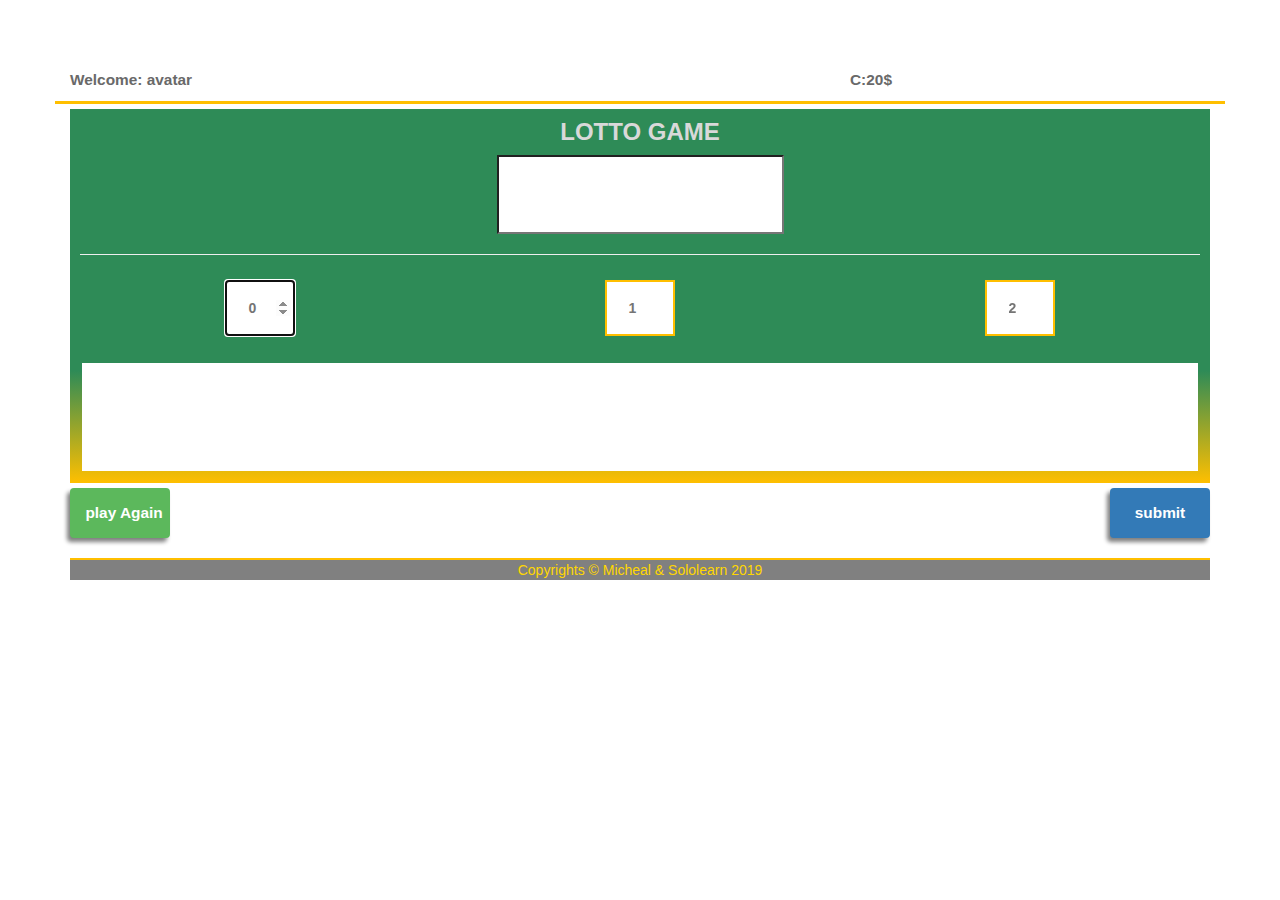
<file: index.html>
<!DOCTYPE html>
<!--
-- Code By: Micheal
-- Reviewers: Rik WitKopp
-- Appreciation: MakZo & Yoel your app drives me to create something
-- Contributor: Makzo
-- developed with mobile phone for mobile display
-- Free to advise and criticize me 
-- Thank-You for playing and Upvotes
-->


<html>
    <head>
        <title>Simple Lotto Game</title>
        <link rel="stylesheet" href="https://maxcdn.bootstrapcdn.com/bootstrap/3.3.7/css/bootstrap.min.css">
    <script src="https://ajax.googleapis.com/ajax/libs/jquery/3.2.1/jquery.min.js"></script>
    <script src="https://maxcdn.bootstrapcdn.com/bootstrap/3.3.7/js/bootstrap.min.js"></script>
		<script src="lottojs.js"></script>
		<link rel="stylesheet" href="lottocss.css" />
    </head>
    <body>
    
    <div class="container"> <!-- start of bootstrap container -->
        
        <!-- section 1 -->
        <section>         
        <div id="topsect" class="row">
            <div id="user_details" class="col-xs-8">Welcome: <p id="account"></p></div>
            <div id= "credit" class="col-xs-4">C:<p id="cid"></p>$</div>
        </div> <!-- end section one row -->
        </section>
      
     <!-- section 2 -->   
        <section id="inner_cont">
			
            <h3>LOTTO GAME</h3>
            <div id="result">
                <input  type="text" id="disp_output" readonly value=""/>
            </div>
            <hr /> 
            <div id="user_inputs" class="row button_pad">
                <div class="col-xs-4">
                    <input type="number" id="u-np1" class="" maxlength="2" placeholder="0" min="0" max="50" required autofocus />
                </div> <!-- end of input1  div -->
                <div class="col-xs-4">
                    <input type="number" id="u-np2" class=" " maxlength="2" placeholder="1" min="0" max="50" required />
                </div>  <!-- end of input2 div -->
                <div class="col-xs-4">
                    <input type="number" id="u-np3" class=" " maxlength="2" placeholder="2" min="0" max="50" required />
                </div>  <!-- end of input3 div -->
             </div>         <!-- end of input row for bootstrap -->
            
            <br />
         <div id="result_details" class="row button_pad">
                <div class="col-xs-12">
                    
                </div>
            </div> <!-- end of details display -->
        </section>   <!-- end of section2 -->
		
        
              
        <!-- section 3 and final -->  
        <section>
             <div id=" "  class="row">
                 <div id="clearbtn_div" class="col-xs-5"> 
                     <input type="button" id="clearbtn" class="btn btn-large btn-success  btn_override" value="play Again" />
                 </div>
                 <div class="col-xs-2"></div>
                 <div id="playbtn_div" class="col-xs-5"> 
                     <input type="submit"  id="playbtn" class="btn btn-large btn-primary btn_override " value="submit" />
                 </div>          
             </div> <!-- end of row -->
             
          </section> 
            
            
            <br />
            <footer>
                <div>
                   Copyrights &copy Micheal & Sololearn 2019
                </div>
            </footer>
            
    </div> <!-- end of bootstrap containers -->
    </body>
</html>

<!--
~~ updates pending ~~~~~~
~~ using modal
----- play beep sound on click
----- nav button for help
----- easy and Hard 
->
</file>
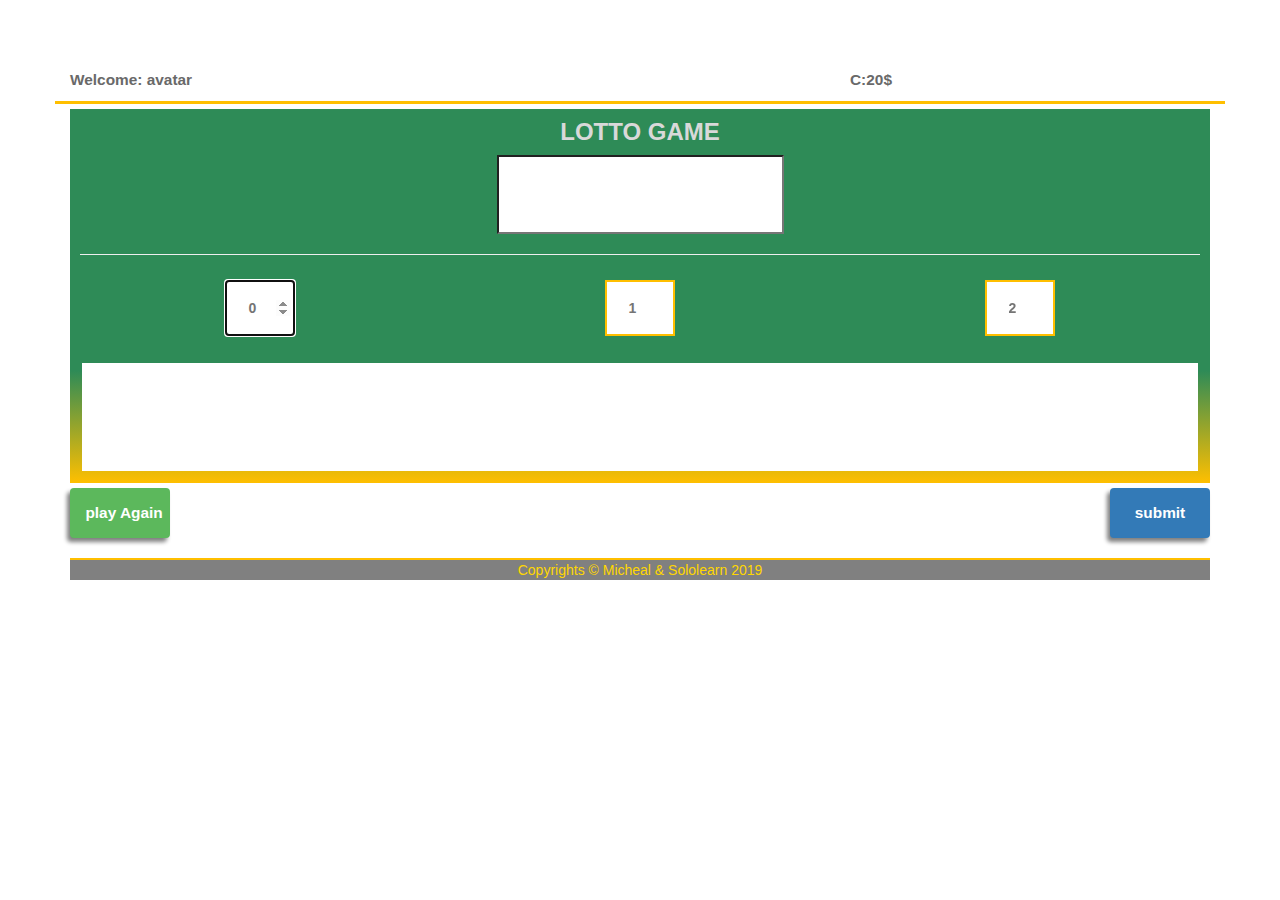
<file: lottohome.html>
<!DOCTYPE html>
<!--
-- Code By: Micheal
-- Reviewers: Rik WitKopp
-- Appreciation: MakZo & Yoel your app drives me to create something
-- Contributor: Makzo
-- developed with mobile phone for mobile display
-- Free to advise and criticize me 
-- Thank-You for playing and Upvotes
-->


<html>
    <head>
        <title>Simple Lotto Game</title>
        <link rel="stylesheet" href="https://maxcdn.bootstrapcdn.com/bootstrap/3.3.7/css/bootstrap.min.css">
    <script src="https://ajax.googleapis.com/ajax/libs/jquery/3.2.1/jquery.min.js"></script>
    <script src="https://maxcdn.bootstrapcdn.com/bootstrap/3.3.7/js/bootstrap.min.js"></script>
		<script src="lottojs.js"></script>
		<link rel="stylesheet" href="lottocss.css" />
    </head>
    <body>
    
    <div class="container"> <!-- start of bootstrap container -->
        
        <!-- section 1 -->
        <section>         
        <div id="topsect" class="row">
            <div id="user_details" class="col-xs-8">Welcome: <p id="account"></p></div>
            <div id= "credit" class="col-xs-4">C:<p id="cid"></p>$</div>
        </div> <!-- end section one row -->
        </section>
      
     <!-- section 2 -->   
        <section id="inner_cont">
			
            <h3>LOTTO GAME</h3>
            <div id="result">
                <input  type="text" id="disp_output" readonly value=""/>
            </div>
            <hr /> 
            <div id="user_inputs" class="row button_pad">
                <div class="col-xs-4">
                    <input type="number" id="u-np1" class="" maxlength="2" placeholder="0" min="0" max="50" required autofocus />
                </div> <!-- end of input1  div -->
                <div class="col-xs-4">
                    <input type="number" id="u-np2" class=" " maxlength="2" placeholder="1" min="0" max="50" required />
                </div>  <!-- end of input2 div -->
                <div class="col-xs-4">
                    <input type="number" id="u-np3" class=" " maxlength="2" placeholder="2" min="0" max="50" required />
                </div>  <!-- end of input3 div -->
             </div>         <!-- end of input row for bootstrap -->
            
            <br />
         <div id="result_details" class="row button_pad">
                <div class="col-xs-12">
                    
                </div>
            </div> <!-- end of details display -->
        </section>   <!-- end of section2 -->
		
        
              
        <!-- section 3 and final -->  
        <section>
             <div id=" "  class="row">
                 <div id="clearbtn_div" class="col-xs-5"> 
                     <input type="button" id="clearbtn" class="btn btn-large btn-success  btn_override" value="play Again" />
                 </div>
                 <div class="col-xs-2"></div>
                 <div id="playbtn_div" class="col-xs-5"> 
                     <input type="submit"  id="playbtn" class="btn btn-large btn-primary btn_override " value="submit" />
                 </div>          
             </div> <!-- end of row -->
             
          </section> 
            
            
            <br />
            <footer>
                <div>
                   Copyrights &copy Micheal & Sololearn 2019
                </div>
            </footer>
            
    </div> <!-- end of bootstrap containers -->
    </body>
</html>

<!--
~~ updates pending ~~~~~~
~~ using modal
----- play beep sound on click
----- nav button for help
----- easy and Hard 
->
</file>
<file: lottocss.css>
body {
    margin: 5% auto auto 0px;
    padding: 5px;
}


#topsect{
    border-bottom: 3px solid #ffbf00;
    color: #696969;
    font-weight: bold;
    font-size: 1.1em;
    margin-bottom: 5px;
}

#inner_cont h3{
    color: #d9d9d9;
    text-align: center;
    font-weight: bolder;
	
}

#inner_cont{
    text-align: center;
    background-image: linear-gradient(#2e8b57 70%, #ffbf00);
    padding: 10px; 
    margin-bottom: 5px;
}


input[type=number]{
    width :70px;
    align: center;
    text-align: center;
    border: 2px solid #ffbf00;
    color: seagreen;
    font-weight: bold;
    height: 4em;

}

.button_pad{
    text-align: center;
    padding: 5px;

}

#disp_output{
    font-weight: 700;
    letter-spacing: 2px;
    max-width: 70%;
    padding: 10px;
    border-width: 2px;
    height: 4em;
    text-align: center;
    font-size: 1.4em;
    color: #2282b2;
    
}

.btn_override{
    border: none;
    text-align: center;
    height: 50px;
    font-weight: bold;
    font-size: 1.1em;
    width: 100px;    
    padding: 0.875em 1em;
    min-width: 2em;
   box-shadow:  -3px 4px 4px grey; 
   transition: background-color 0.3s box-shadow 0.5s, transform 15s; 
}


.btn_override:active {
    transform: scale(0.8);
    
}

p{
    display:inline-block;
}
h3{
    margin-top: 0px;
}

#result_details{
    background-color: white;
    height: 7em;
    padding: 5px;
    text-align: justify;
    margin: 2px;
    font-size: 1.1em;
    color: #708090;
}

#playbtn_div{
    text-align: right;
}


.btn_override,
.btn_override:hover,
.btn_override:focus,
.btn_override:active{
   outline:0 !important;
}


footer{
    background-color: grey;
    color: gold;
    text-align: center;
    border-top: 2px solid #ffbf00;
    width: 100%;
}
</file>
